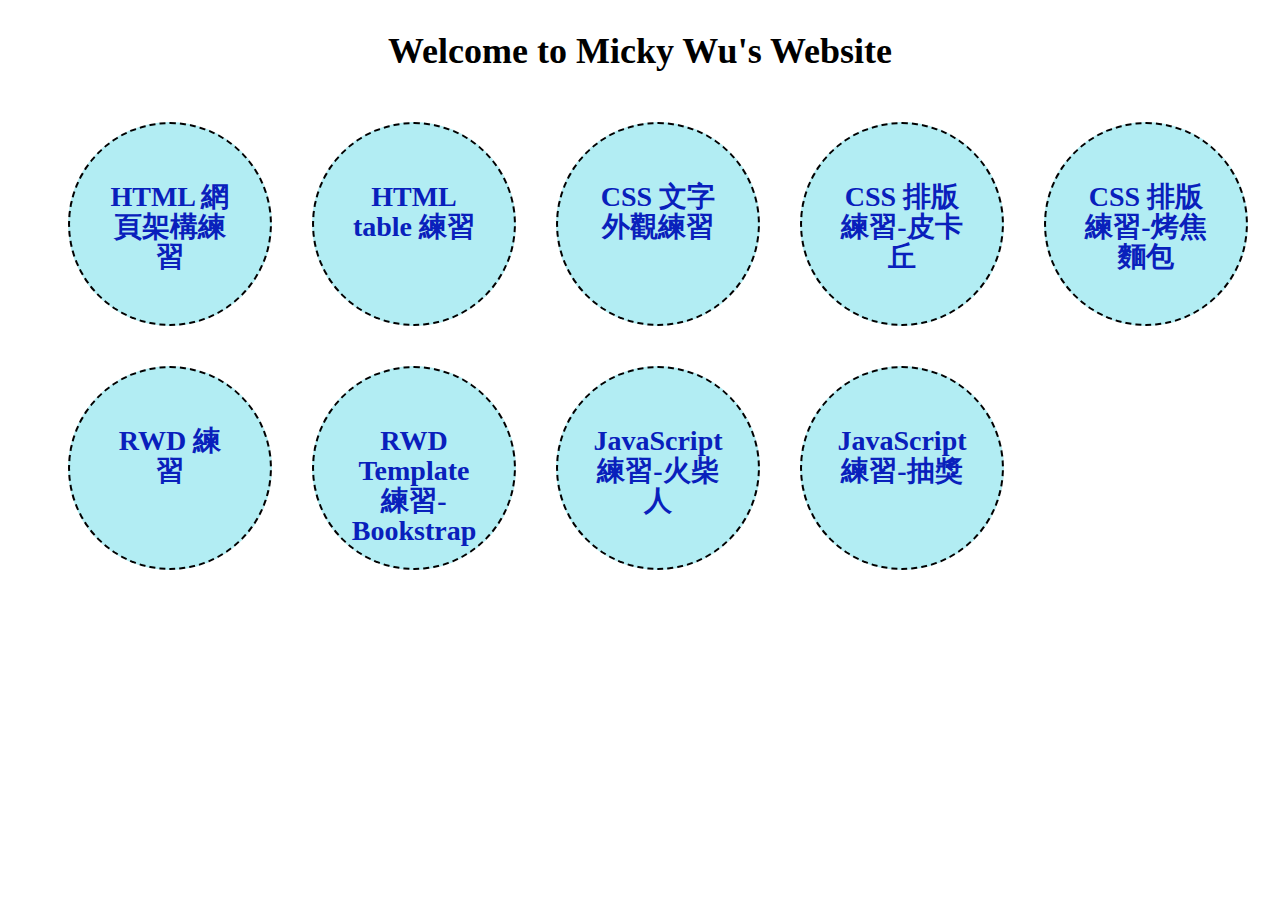
<file: index.html>
<!DOCTYPE html>
<html>

<head>
    <meta charset="utf-8">
    <title>Micky Wu's Website</title>
    <link rel="stylesheet" type="text/css" href="http://yui.yahooapis.com/3.18.1/
build/cssreset/cssreset-min.css">
    <link rel="stylesheet" type="text/css" href="css/index.css">
</head>

<body>
    <h1>Welcome to Micky Wu's Website</h1>
    <ul>
        <p>
            <li><a href="../pages/resume.html"><h2>HTML 網頁架構練習</h2></a>
        </p>
        <p>
            <li><a href="../pages/table.html"><h2>HTML table 練習</h2></a>
        </p>
        <p>
            <li><a href="../pages/reading.html"><h2>CSS 文字外觀練習</h2></a>
        </p>
        <p>
            <li><a href="../pages/pikachu.html"><h2>CSS 排版練習-皮卡丘</h2></a>
        </p>
        <p>
            <li> <a href="../pages/bread.html"><h2>CSS 排版練習-烤焦麵包</h2></a>
        </p>
        <p>
            <li><a href="../pages/rwd.html"><h2>RWD 練習</h2></a>
        </p>
        <p>
            <li><a href="../pages/bookstrap.html"><h2>RWD Template練習-Bookstrap</h2></a>
        </p>
        <p>
            <li><a href="../pages/practicegoodjs.html"><h2>JavaScript練習-火柴人</h2></a>
        </p>
        <p>
            <li><a href="../pages/sale.html"><h2>JavaScript練習-抽獎</h2></a>
        </p>
</body>

</html>
</file>
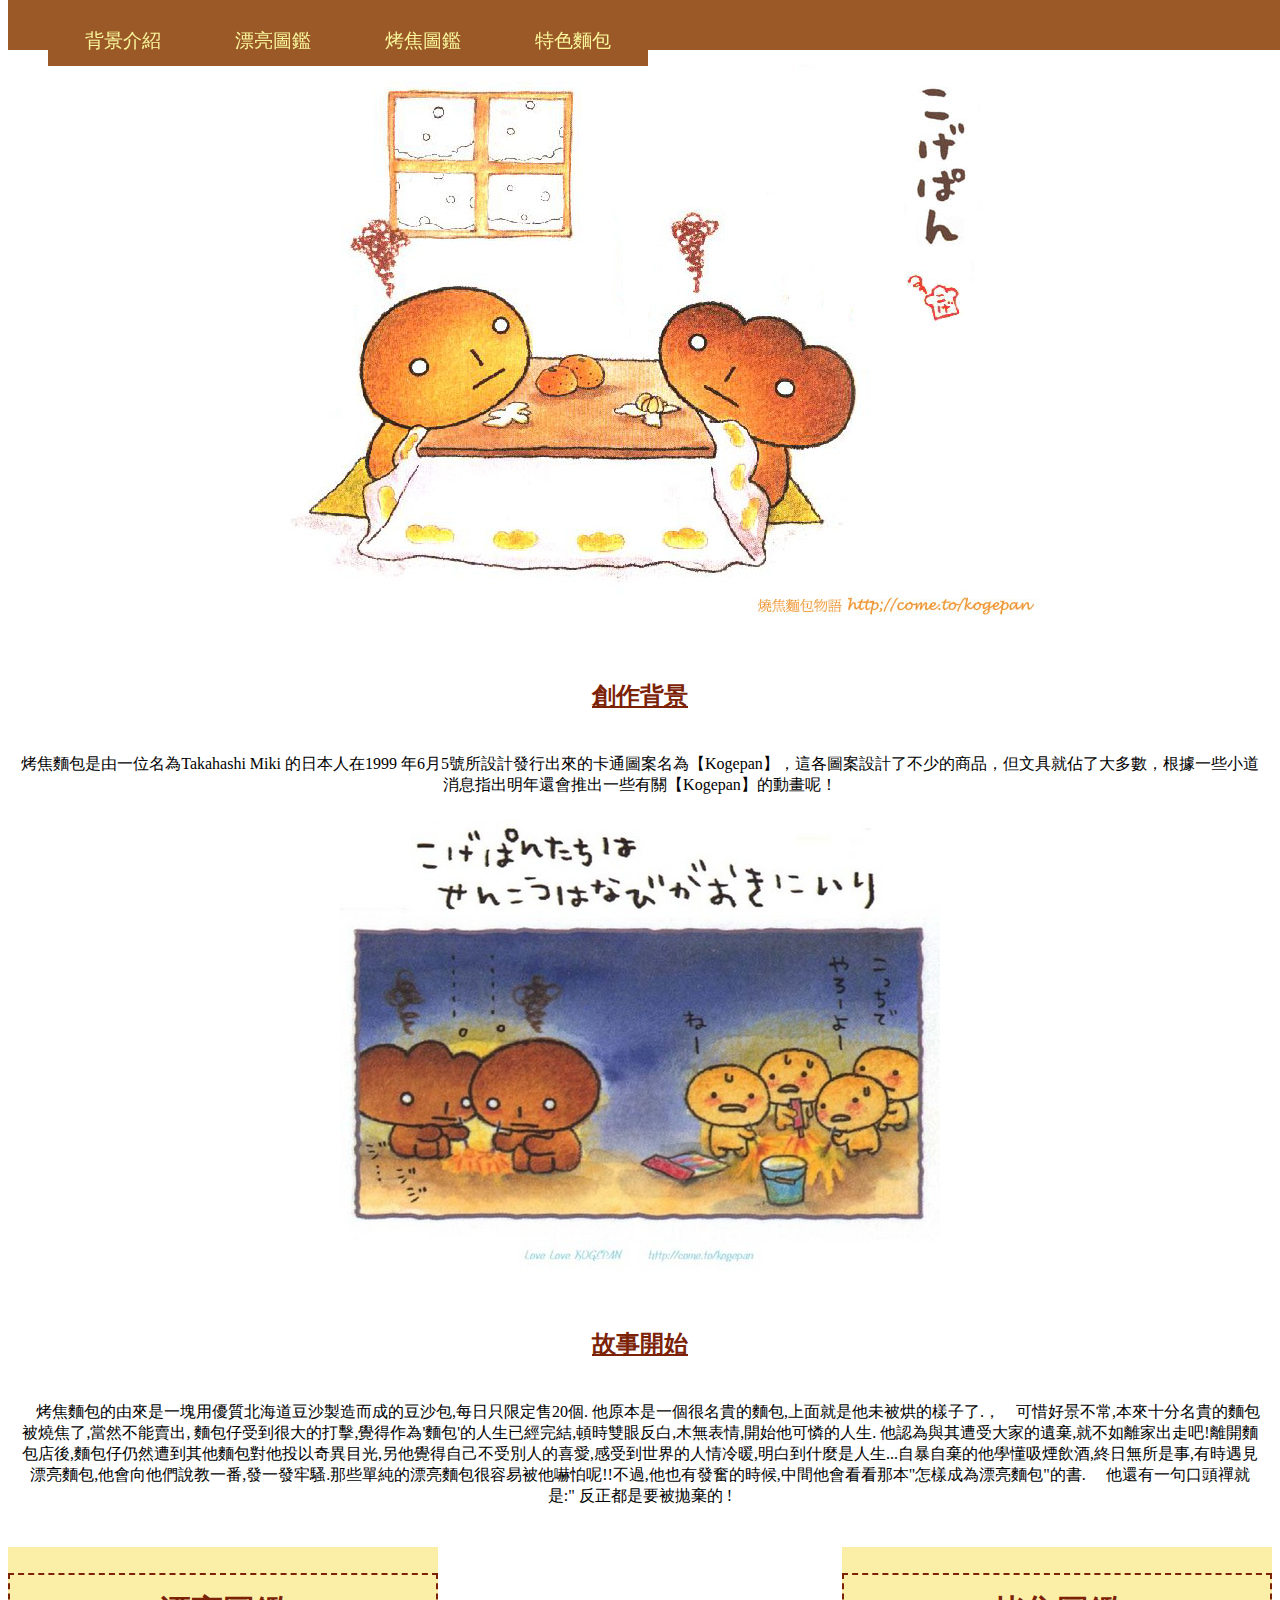
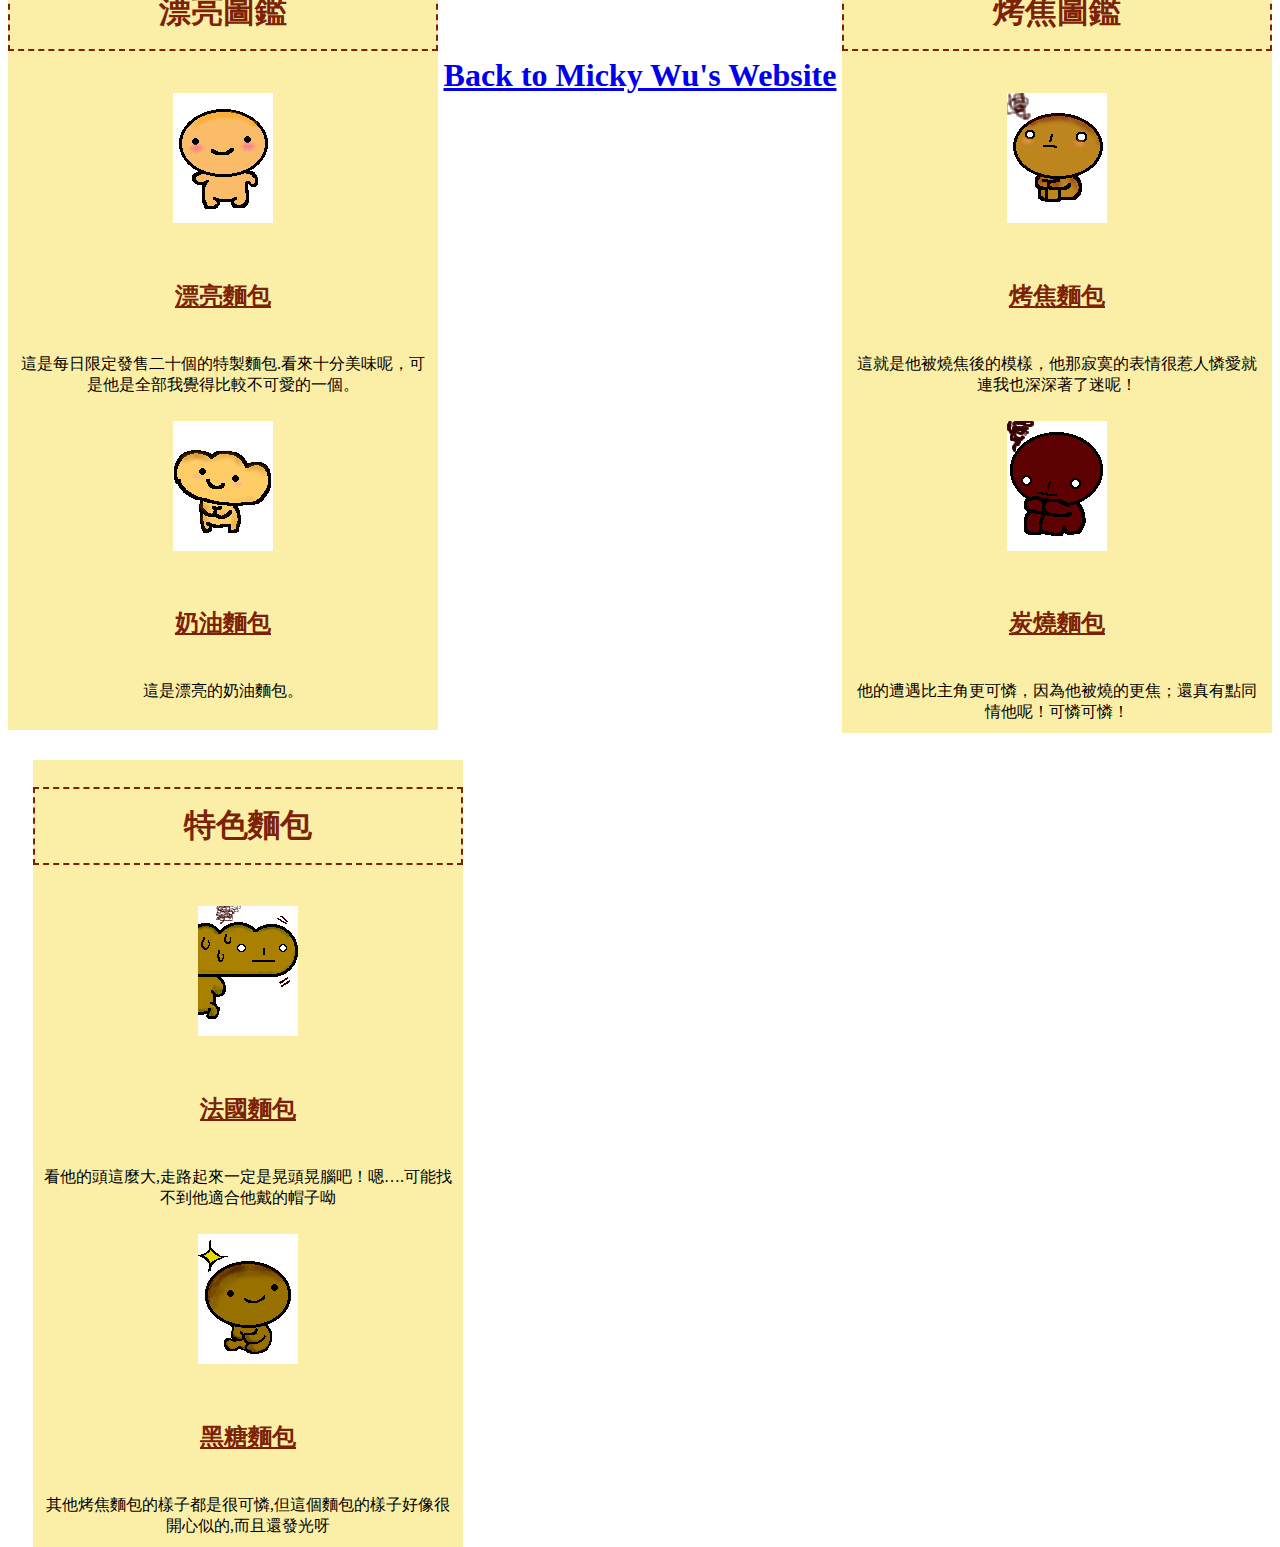
<file: pages/bread.html>
<!DOCTYPE html>
<html lang="en">

<head>
    <meta charset="UTF-8">
    <meta http-equiv="X-UA-Compatible" content="IE=7">
    <meta:renderer></meta:renderer>
    <meta name="viewport" content="width=device-width, user-scalable=no, initial-scale=1.0, maximum-scale=1.0, minimum-scale=1.0">
    <meta:author></meta:author>
    <meta name="keywords" content="Keyword 1,Keyword 2">
    <meta name="description" content="description">
    <link rel="shortcut icon" type="image/x-icon" href="favicon.ico">
    <link rel="apple-touch-icon" href="favicon.png">
    <link rel="stylesheet" type="text/css" href="http://yui.yahooapis.com/3.18.1/
build/cssreset/cssreset-min.css">
    <link rel="stylesheet" type="text/css" href="bread.css">
    <title>BREAD</title>
</head>

<body>
    <section class="list">
        <ul>
            <li><a href="#bk">背景介紹</a>
                <ul>
                    <a href="#bk">
                        <li>創作背景</li>
                    </a>
                    <a href="#story">
                        <li>故事開始</li>
                    </a>
                </ul>
            </li>
            <li><a href="#good">漂亮圖鑑</a>
                <ul>
                    <li><a href="#good">漂亮麵包</a></li>
                    <li><a href="#good">奶油麵包</a></li>
                </ul>
            </li>
            <li><a href="#bad">烤焦圖鑑</a>
                <ul>
                    <li><a href="#bad">烤焦麵包</a></li>
                    <li><a href="#bad">炭燒麵包</a></li>
                </ul>
            </li>
            <li><a href="#feature">特色麵包</a>
                <ul>
                    <li><a href="#feature">法國麵包</a></li>
                    <li><a href="#feature">黑糖麵包</a></li>
                </ul>
            </li>
        </ul>
    </section>
    <div class="devide"></div>
    <article>
        <div id="bk">
            <img src="img/bk.jpg" alt="" id="center">
            <h4>創作背景</h4>
            <p>烤焦麵包是由一位名為Takahashi Miki 的日本人在1999 年6月5號所設計發行出來的卡通圖案名為【Kogepan】，這各圖案設計了不少的商品，但文具就佔了大多數，根據一些小道消息指出明年還會推出一些有關【Kogepan】的動畫呢！</p>
        </div>
        <div id="story">
            <img src="img/set.jpg" alt="" id="center">
            <h4>故事開始</h4>
            <p>　烤焦麵包的由來是一塊用優質北海道豆沙製造而成的豆沙包,每日只限定售20個. 他原本是一個很名貴的麵包,上面就是他未被烘的樣子了.，　可惜好景不常,本來十分名貴的麵包被燒焦了,當然不能賣出, 麵包仔受到很大的打擊,覺得作為'麵包'的人生已經完結,頓時雙眼反白,木無表情,開始他可憐的人生. 他認為與其遭受大家的遺棄,就不如離家出走吧!離開麵包店後,麵包仔仍然遭到其他麵包對他投以奇異目光,另他覺得自己不受別人的喜愛,感受到世界的人情冷暖,明白到什麼是人生...自暴自棄的他學懂吸煙飲酒,終日無所是事,有時遇見漂亮麵包,他會向他們說教一番,發一發牢騷.那些單純的漂亮麵包很容易被他嚇怕呢!!不過,他也有發奮的時候,中間他會看看那本"怎樣成為漂亮麵包"的書. 　他還有一句口頭禪就是:" 反正都是要被拋棄的 ! </p>
        </div>
        <div id="good">
            <h2>漂亮圖鑑</h2>
            <img src="img/beauty.gif" alt="" id="center">
            <h4>漂亮麵包</h4>
            <p>這是每日限定發售二十個的特製麵包.看來十分美味呢，可是他是全部我覺得比較不可愛的一個。
            </p>
            <img src="img/butter.gif" alt="" id="center">
            <h4>奶油麵包</h4>
            <p>這是漂亮的奶油麵包。
                <br>
                <br>
            </p>
        </div>
        <div id="bad">
            <h2>烤焦圖鑑</h2>
            <img src="img/bun.gif" alt="" id="center">
            <h4>烤焦麵包</h4>
            <p>這就是他被燒焦後的模樣，他那寂寞的表情很惹人憐愛就連我也深深著了迷呢！</p>
            <img src="img/tan.gif" alt="" id="center">
            <h4>炭燒麵包</h4>
            <p>他的遭遇比主角更可憐，因為他被燒的更焦；還真有點同情他呢！可憐可憐！
            </p>
        </div>
        <div id="feature">
            <h2>特色麵包</h2>
            <img src="img/french.gif" alt="" id="center">
            <h4>法國麵包</h4>
            <p>看他的頭這麼大,走路起來一定是晃頭晃腦吧！嗯….可能找不到他適合他戴的帽子呦
            </p>
            <img src="img/black.gif" alt="" id="center">
            <h4>黑糖麵包</h4>
            <p>其他烤焦麵包的樣子都是很可憐,但這個麵包的樣子好像很開心似的,而且還發光呀
            </p>
        </div>
    </article>
    <br>
    <br>
    <br>
    <br>
    <br>
    <br>
    <h3><a href="../index.html">Back to Micky Wu's Website</a></h3>
</body>

</html>
</file>
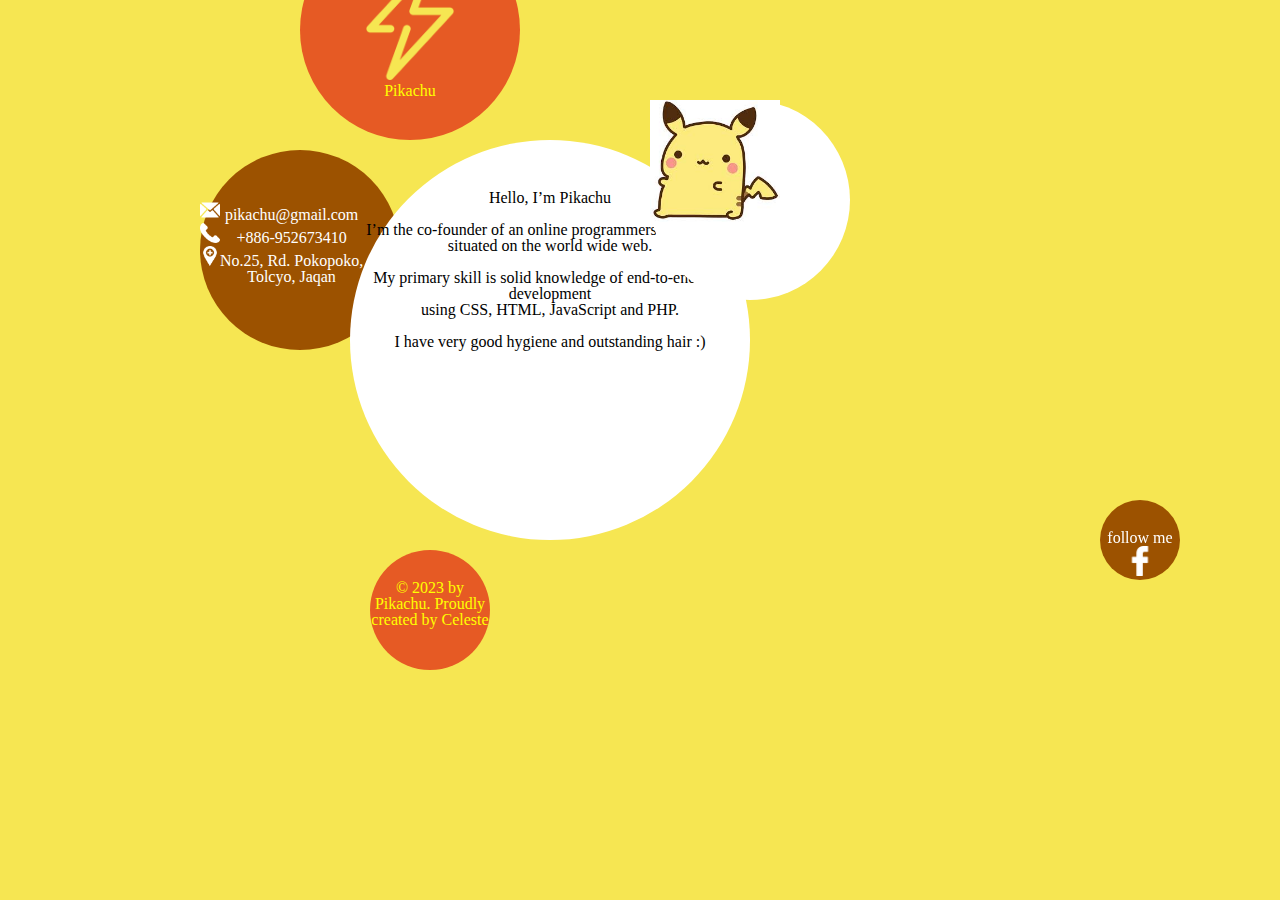
<file: pages/hobbies.html>
<!DOCTYPE html>
<html lang="en">

<head>
    <meta charset="UTF-8">
    <meta http-equiv="X-UA-Compatible" content="IE=7">
    <meta:renderer></meta:renderer>
    <meta name="viewport" content="width=device-width, user-scalable=no, initial-scale=1.0, maximum-scale=1.0, minimum-scale=1.0">
    <meta:author></meta:author>
    <meta name="keywords" content="Keyword 1,Keyword 2">
    <meta name="description" content="description">
    <link rel="shortcut icon" type="image/x-icon" href="favicon.ico">
    <link rel="apple-touch-icon" href="favicon.png">
    <link rel="stylesheet" type="text/css" href="../css/reset.css">
    <title>My hobbies</title>
    <style>
    body {
        background-color: #f6e652;
        position: relative;
        top: 0px;
        left: 0px;
    }
    
    div.circle1 {
        width: 220px;
        height: 180px;
        left: 300px;
        top: -80px;
        background-color: #e65a24;
        position: absolute;
        border-radius: 50%;
        color: yellow;
        padding-top: 40px;
        text-align: center;
        margin: auto;
    }
    
    div .h1 .title{
        text-align: center;
        font: 24px;
    }
    
    div.circle2 {
        top: 150px;
        left: 200px;
        width: 200px;
        height: 150px;
        border-radius: 50%;
        padding-top: 50px;
        color: #fff;
        position: absolute;
        text-align: center;
        background-color: #9c5200;
    }
    
    div.circle3 {
        width: 400px;
        height: 400px;
        top: 140px;
        left: 350px;
        padding-top: 50px;
        box-sizing:border-box;
        position: absolute;
        text-align: center;
        background-color: #fff;
        border-radius: 50%;
    }
    
    div.circle4 {
        width: 200px;
        height: 200px;
        top:100px;
        left:650px;
        background-color: #ffffff;
        border-radius: 50%;
        position: absolute;
        
    }
    
    div.circle5 {
        width: 80px;
        height: 50px;
        top: 500px;
        right: 100px;
        color: #fff;
        background-color: #9c5200;
        border-radius: 50%;
        padding-top: 30px;
        position: fixed;
        text-align: center;
    }
    
    div.circle6 {
        width: 120px;
        height: 90px;
        color: yellow;
        top: 550px;
        left: 370px;
        text-align: center;
        padding-top: 30px;
        background-color: #e65a24;
        border-radius: 50%;
        position: absolute;
    }
    </style>
</head>

<body>
    <div class="wrap">
        <div class="circle1">
            <img src="../images/flash.png" width="120">
            <h1 class="title">
            Pikachu</h1>
        </div>
        <div class="circle2">
            <table>
                <tr>
                    <td><img src="../images/mail.png" width="20"></td>
                    <td>pikachu@gmail.com</td>
                </tr>
                <tr>
                    <td><img src="../images/tele.png" width="20"></td>
                    <td>+886-952673410</td>
                </tr>
                <tr>
                    <td><img src="../images/ad.png" width="20"></td>
                    <td>No.25, Rd. Pokopoko,
                        <br> Tolcyo, Jaqan</td>
                </tr>
            </table>
        </div>
        <div class="circle3">
            <h2>Hello, I’m Pikachu</h2>
            <br> I’m the co-founder of an online programmers community
            <br> situated on the world wide web.
            <br>
            <br> My primary skill is solid knowledge of end-to-end web development
            <br> using CSS, HTML, JavaScript and PHP.
            <br>
            <br> I have very good hygiene and outstanding hair :)
            <br>
            <br> ​ </div>
        <div class="circle4">
            <img src="../images/pika2.jpg" width="130">
        </div>
        <div class="circle5">
            <p>follow me</p>
            <a href="https://www.facebook.com/pages/%E7%9A%AE%E5%8D%A1%E4%B8%98/104031079632855?fref=ts">
                <img src="../images/fb.png" width="30"></a>
        </div>
        <div class="circle6">© 2023 by Pikachu. Proudly created by Celeste</div>
    </div>
</body>

</html>
</file>
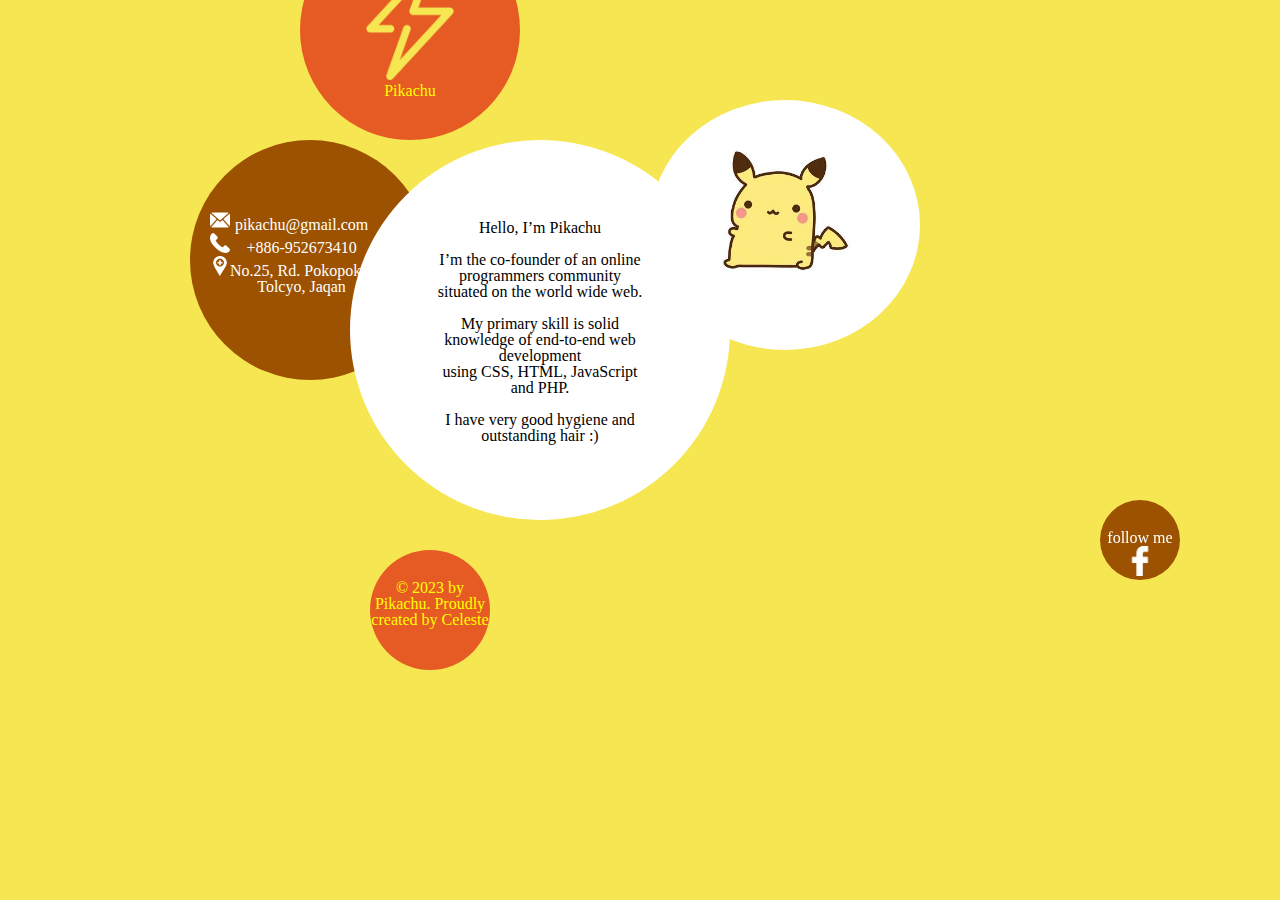
<file: pages/pikachu.html>
<!DOCTYPE html>
<html lang="en">

<head>
    <meta charset="UTF-8">
    <meta http-equiv="X-UA-Compatible" content="IE=7">
    <meta:renderer></meta:renderer>
    <meta name="viewport" content="width=device-width, user-scalable=no, initial-scale=1.0, maximum-scale=1.0, minimum-scale=1.0">
    <meta:author></meta:author>
    <meta name="keywords" content="Keyword 1,Keyword 2">
    <meta name="description" content="description">
    <link rel="shortcut icon" type="image/x-icon" href="favicon.ico">
    <link rel="apple-touch-icon" href="favicon.png">
    <link rel="stylesheet" type="text/css" href="../css/reset.css">
    <title>My hobbies</title>
    <style>
    body {
        background-color: #f6e652;
        position: relative;
        top: 0px;
        left: 0px;
    }
    
    div.circle1 {
        width: 220px;
        height: 180px;
        left: 300px;
        top: -80px;
        background-color: #e65a24;
        position: absolute;
        border-radius: 50%;
        color: yellow;
        padding-top: 40px;
        text-align: center;
        margin: auto;
    }
    
    div .h1 .title{
        text-align: center;
        font: 24px;
    }
    
    div.circle2 {
        top: 140px;
        left: 190px;
        width: 220px;
        height: 170px;
        border-radius: 50%;
        padding-top: 70px;
        padding-left: 20px;
        color: #fff;
        position: absolute;
        text-align: center;
        background-color: #9c5200;
    }
    
    div.circle3 {
        width: 380px;
        height: 380px;
        top: 140px;
        left: 350px;
        padding: 80px;
        box-sizing:border-box;
        position: absolute;
        text-align: center;
        background-color: #fff;
        border-radius: 50%;
    }
    
    div.circle4 {
        width: 200px;
        height: 200px;
        top:100px;
        left:650px;
        background-color: #ffffff;
        border-radius: 50%;
        position: absolute;
        padding-left:70px;
        padding-top: 50px;
        
    }
    
    div.circle5 {
        width: 80px;
        height: 50px;
        top: 500px;
        right: 100px;
        color: #fff;
        background-color: #9c5200;
        border-radius: 50%;
        padding-top: 30px;
        position: fixed;
        text-align: center;
    }
    
    div.circle6 {
        width: 120px;
        height: 90px;
        color: yellow;
        top: 550px;
        left: 370px;
        text-align: center;
        padding-top: 30px;
        background-color: #e65a24;
        border-radius: 50%;
        position: absolute;
    }
    </style>
</head>

<body>
    <div class="wrap">
        <div class="circle1">
            <img src="../images/flash.png" width="120">
            <h1 class="title">
            Pikachu</h1>
        </div>
        <div class="circle2">
            <table>
                <tr>
                    <td><img src="../images/mail.png" width="20"></td>
                    <td>pikachu@gmail.com</td>
                </tr>
                <tr>
                    <td><img src="../images/tele.png" width="20"></td>
                    <td>+886-952673410</td>
                </tr>
                <tr>
                    <td><img src="../images/ad.png" width="20"></td>
                    <td>No.25, Rd. Pokopoko,
                        <br> Tolcyo, Jaqan</td>
                </tr>
            </table>
        </div>
        <div class="circle3">
            <h2>Hello, I’m Pikachu</h2>
            <br> I’m the co-founder of an online programmers community
            <br> situated on the world wide web.
            <br>
            <br> My primary skill is solid knowledge of end-to-end web development
            <br> using CSS, HTML, JavaScript and PHP.
            <br>
            <br> I have very good hygiene and outstanding hair :)
            <br>
            <br> ​ </div>
        <div class="circle4">
            <img src="../images/pika2.jpg" width="130">
        </div>
        <div class="circle5">
            <p>follow me</p>
            <a href="https://www.facebook.com/pages/%E7%9A%AE%E5%8D%A1%E4%B8%98/104031079632855?fref=ts">
                <img src="../images/fb.png" width="30"></a>
        </div>
        <div class="circle6">© 2023 by Pikachu. Proudly created by Celeste</div>
    </div>
</body>

</html>
</file>
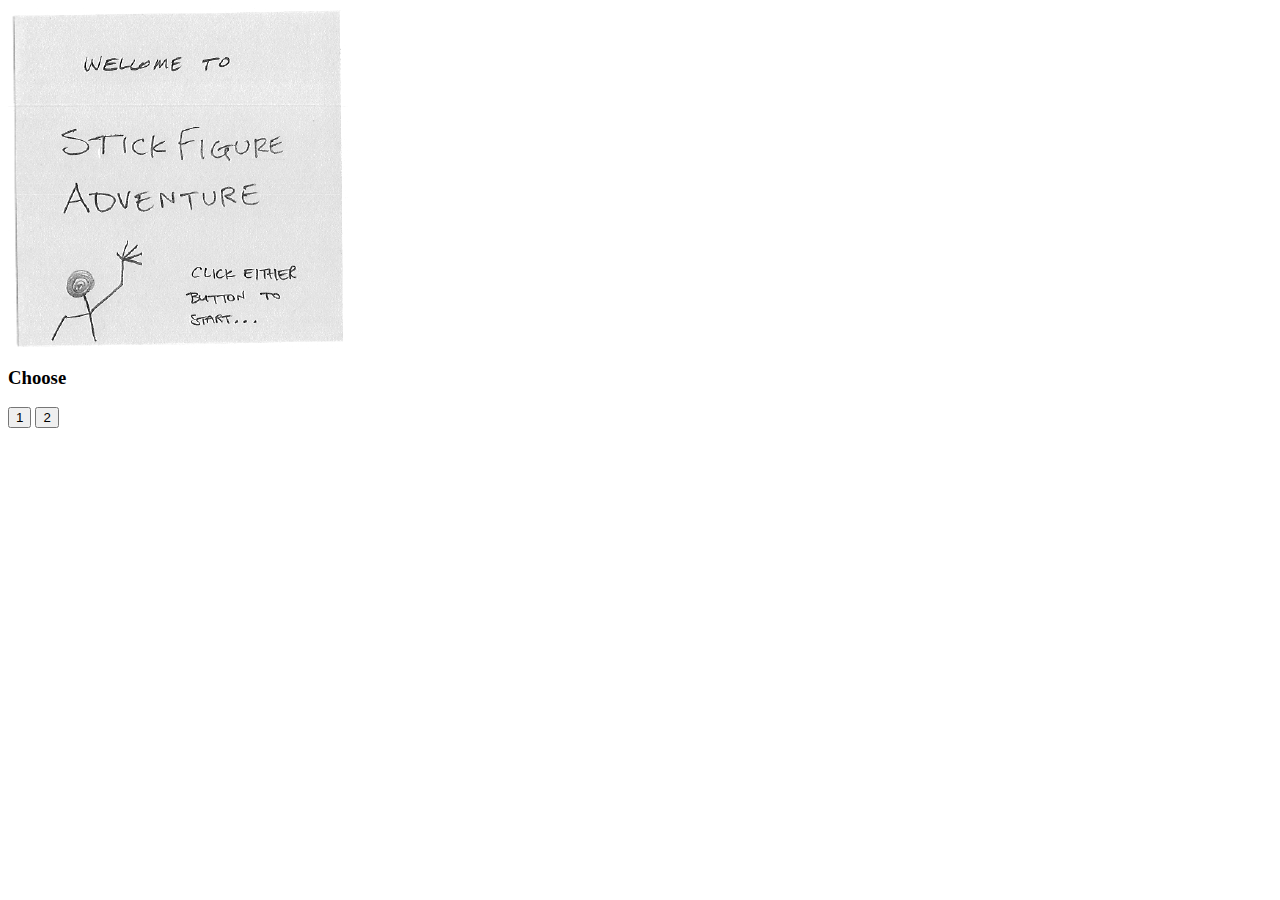
<file: pages/practicegoodjs.html>
<!doctype:html>
<html>

<head>
    <meta charset="utf-8">
    <script type="text/javascript" src="js.js"></script>
    <style type="text/css">
    </style>
    <title>practicejs</title>
</head>

<body>
    <div class="gamescene">
        <img id="sceneimg" src="scene0.png">
        <h3>Choose</h3>
        <button type="button" id="decision1" value="1" onclick="changeScene(1)">1</button>
        <button type="button" ID="decision2" value="2" onclick="changeScene(2)">2</button>
    </div>
</body>

</html>
</file>
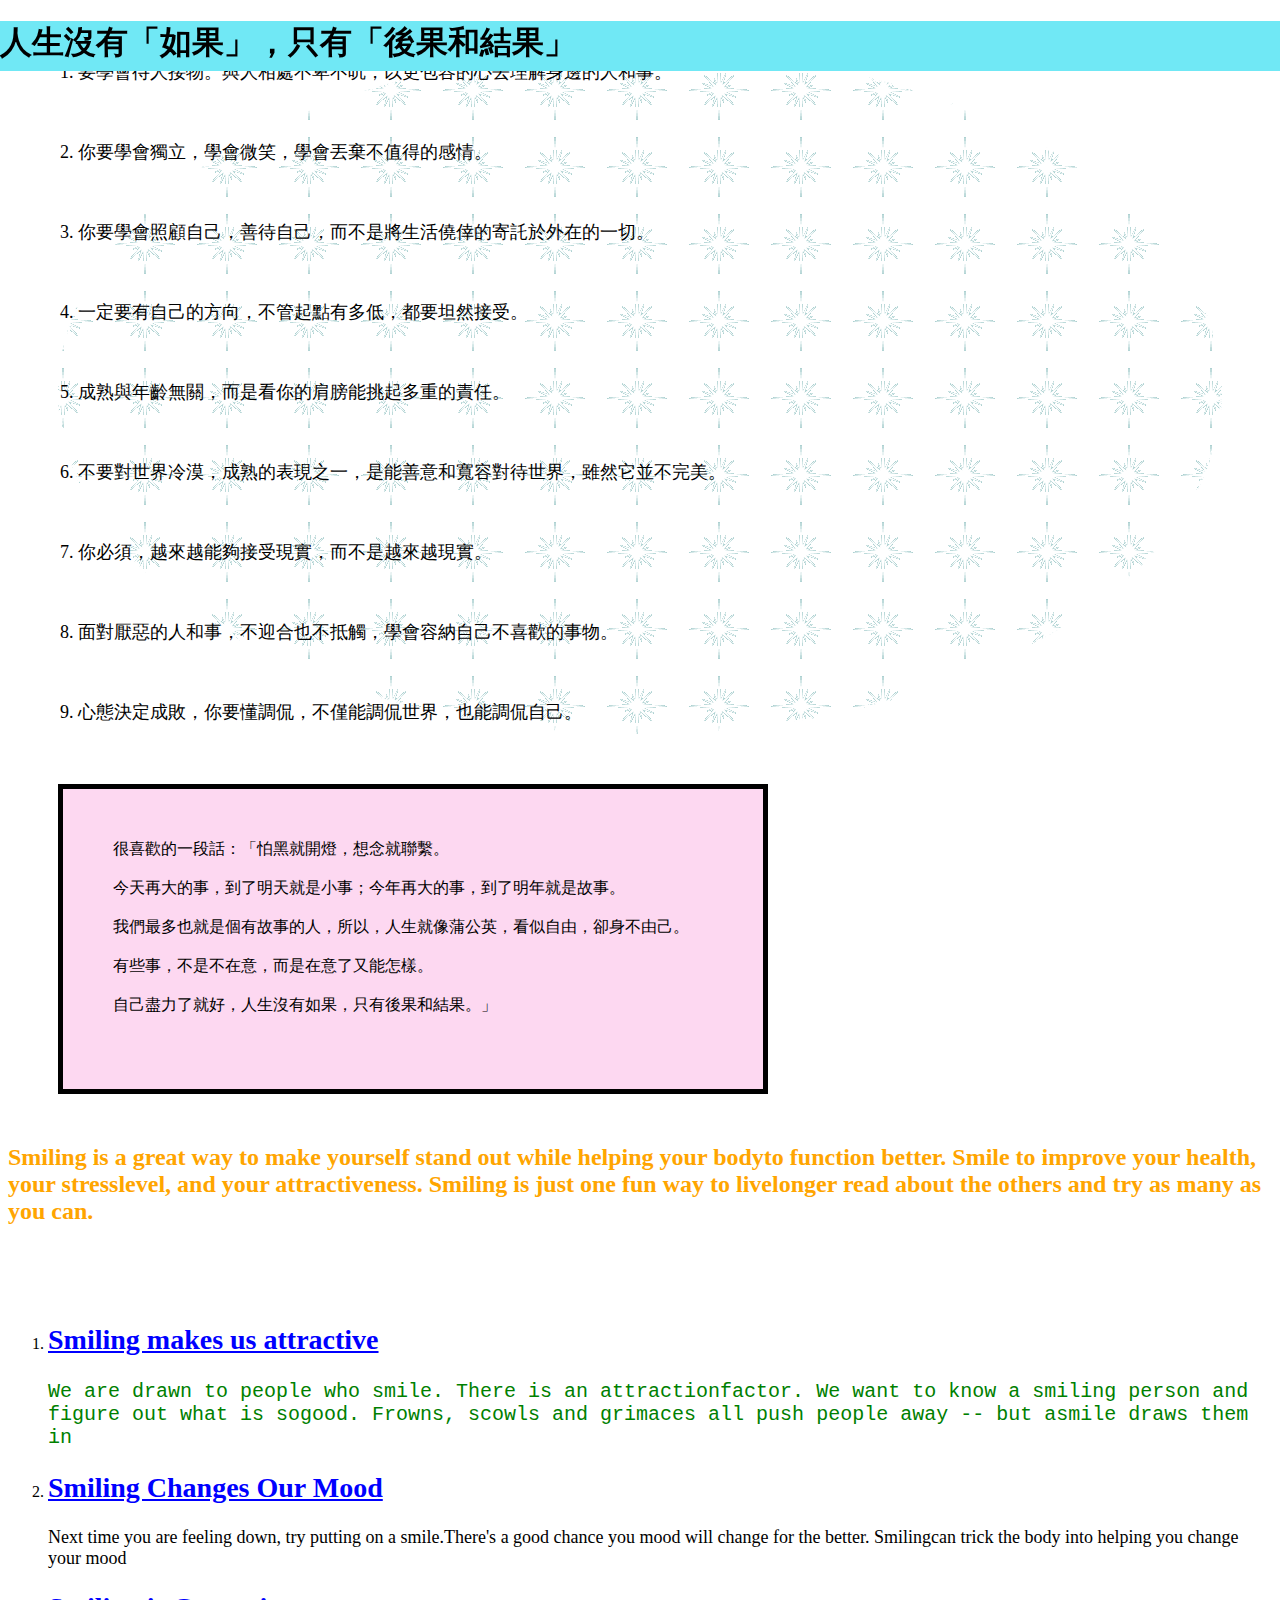
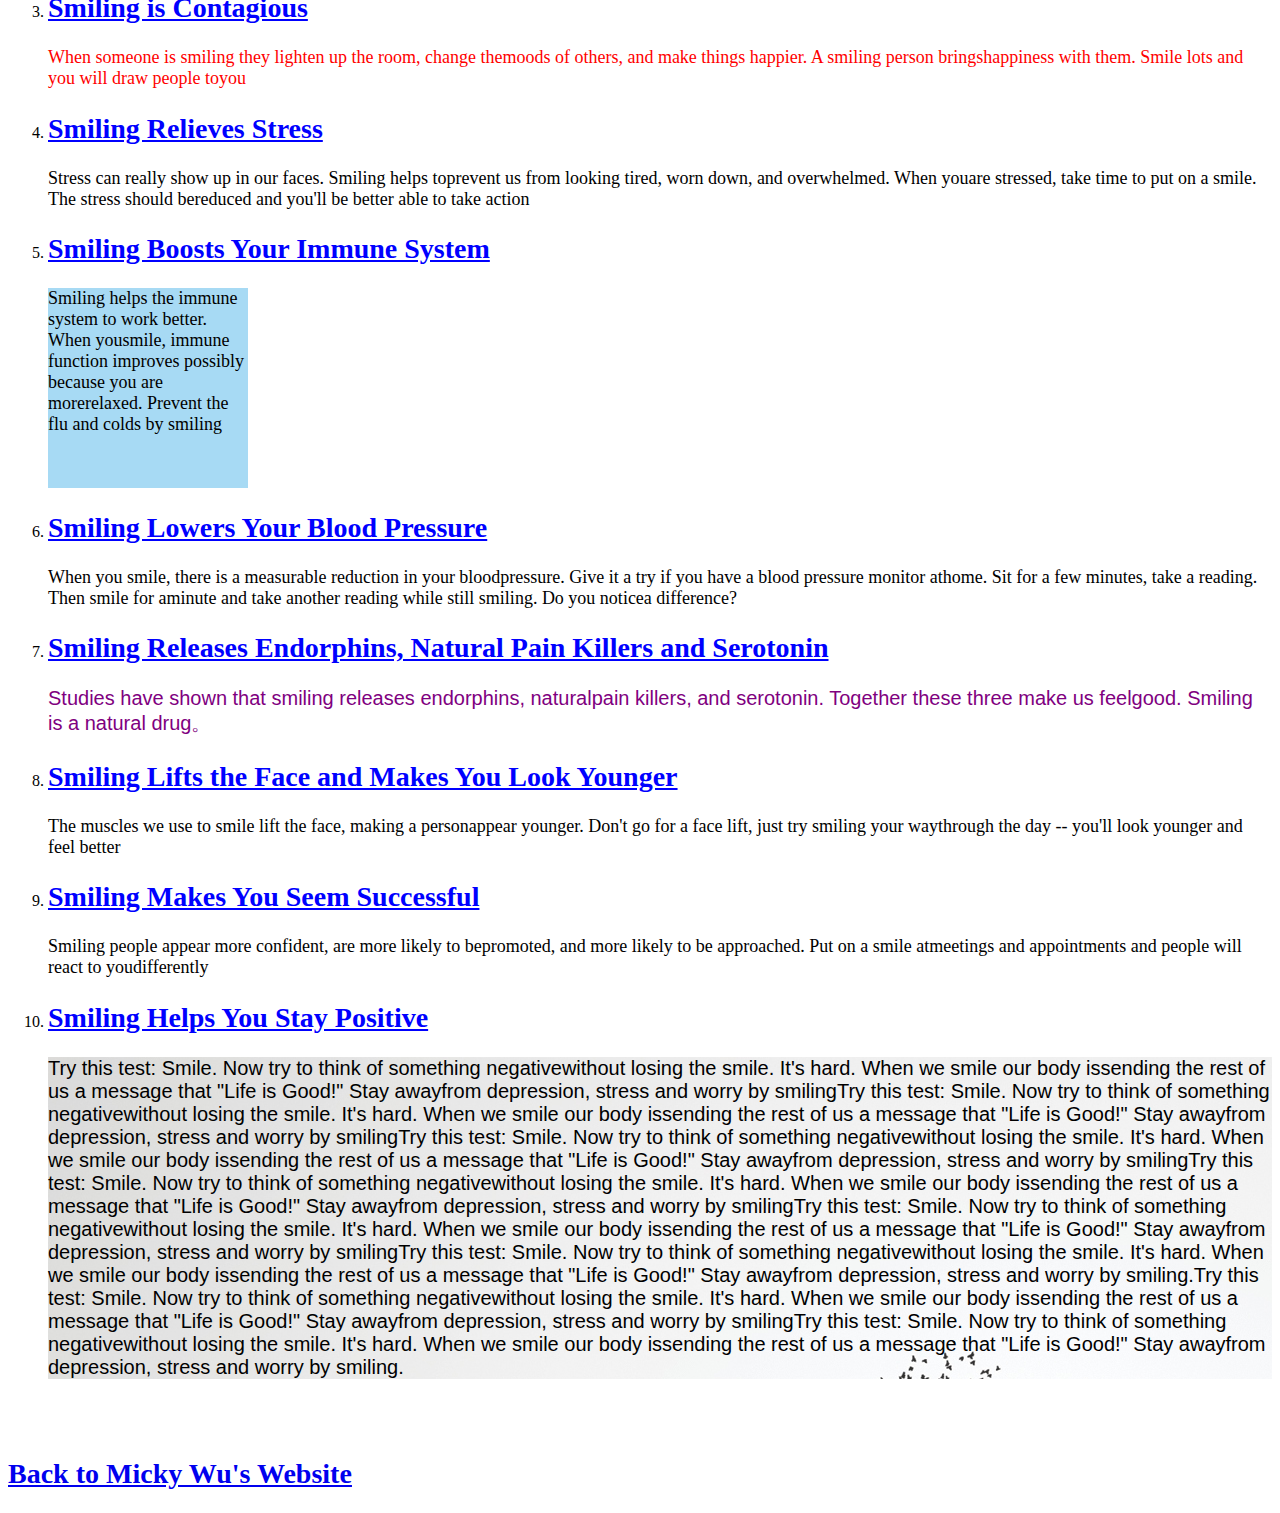
<file: pages/reading.html>
<!DOCTYPE html>
<html>

<head>
    <meta charset="utf-8">
    <title>Reading</title>
    <link rel="stylesheet" type="text/css" href="http://yui.yahooapis.com/3.18.1/
build/cssreset/cssreset-min.cs#17501Es">
    <link rel="stylesheet" type="text/css" href="http://yui.yahooapis.com/3.18.1/
build/cssreset/cssreset-min.css">
    <link href='//fonts.googleapis.com/css?family=Cardo:400italic' rel='stylesheet' type='text/css'>
    <script src="//s3-ap-northeast-1.amazonaws.com/justfont-user-script/jf-39829.js"></script>
    <style type="text/css">
    div h5 {
        color: orange;
        font-family: Times New Roman, Times, Georgia, sans-serif;
        font-size: 24px;
        font-weight: bold;
    }
    
    p {
        font-size: 18px
    }
    
    h2 {
        color: blue;
        text-decoration: underline;
        font-size: 28px;
        font-weight: bolder;
    }
    
    p.p1 {
        color: green;
        font-size: 20px;
        font-family: Courier, sans-serif;
    }
    
    p.pink {
        background color: yellow;
        font-size: 20px;
        font-family: Arial, sans-serif;
        background-image: url(../images/life.jpg);
    }
    
    p.purple {
        color: purple;
        font-size: 20px;
        font-family: Arial, sans-serif;
    }
    
    p#lightblue {
        color: red
    }
    
    blockquote {
        box-sizing: content-box;
        height: 200px;
        width: 600px;
        background-color: #FDD8F1;
        padding: 50px;
        border: solid 5px;
        margin: 50px;
    }
    
    p.pp {
        background-image: url(../images/background.gif);
        margin: 50px;
        border-radius: 80%;
        border: dotted 2px #ffffff;
        line-height: 40px;
        background-position: top;
        background-repeat: repeat;
    }
    
    p.p5 {
        height: 200px;
        width: 200px;
        background-color: #A7DAF4;
        top: 100px;
        left: 100px;
    }
    
    h1 {
        height: 50px;
        width: 100%;
        background-color: #70E8F5;
        position: fixed;
        top: 0px;
        left: 0px;
    }
    </style>
</head>

<body>
    <div>
        <p>
            <h1>人生沒有「如果」，只有「後果和結果」</h1></p>
        <p class="pp">
            1. 要學會待人接物。與人相處不卑不吭，以更包容的心去理解身邊的人和事。
            <br>
            <br> 2. 你要學會獨立，學會微笑，學會丟棄不值得的感情。
            <br>
            <br> 3. 你要學會照顧自己，善待自己，而不是將生活僥倖的寄託於外在的一切。
            <br>
            <br> 4. 一定要有自己的方向，不管起點有多低，都要坦然接受。
            <br>
            <br> 5. 成熟與年齡無關，而是看你的肩膀能挑起多重的責任。
            <br>
            <br> 6. 不要對世界冷漠，成熟的表現之一，是能善意和寬容對待世界，雖然它並不完美。
            <br>
            <br> 7. 你必須，越來越能夠接受現實，而不是越來越現實。
            <br>
            <br> 8. 面對厭惡的人和事，不迎合也不抵觸，學會容納自己不喜歡的事物。
            <br>
            <br> 9. 心態決定成敗，你要懂調侃，不僅能調侃世界，也能調侃自己。</p>
    </div>
    <blockquote>很喜歡的一段話：「怕黑就開燈，想念就聯繫。
        <br>
        <br>今天再大的事，到了明天就是小事；今年再大的事，到了明年就是故事。
        <br>
        <br>我們最多也就是個有故事的人，所以，人生就像蒲公英，看似自由，卻身不由己。
        <br>
        <br>有些事，不是不在意，而是在意了又能怎樣。
        <br>
        <br>自己盡力了就好，人生沒有如果，只有後果和結果。」</blockquote>
    <div>
        <h5>Smiling is a great way to make yourself stand out while helping your bodyto function better. Smile to improve your health, your stresslevel, and your attractiveness. Smiling is just one fun way to livelonger read about the others and try as many as you can.</h5></div>
    <br>
    <br>
    <ol>
        <li>
            <h2>Smiling makes us attractive</h2></li>
        <p class="p1">We are drawn to people who smile. There is an attractionfactor. We want to know a smiling person and figure out what is sogood. Frowns, scowls and grimaces all push people away -- but asmile draws them in</p>
        <li>
            <h2>Smiling Changes Our Mood</h2></li>
        <p>Next time you are feeling down, try putting on a smile.There's a good chance you mood will change for the better. Smilingcan trick the body into helping you change your mood</p>
        <li>
            <h2>Smiling is Contagious</h2></li>
        <p id="lightblue">When someone is smiling they lighten up the room, change themoods of others, and make things happier. A smiling person bringshappiness with them. Smile lots and you will draw people toyou</p>
        <li>
            <h2>Smiling Relieves Stress</h2></li>
        <p>Stress can really show up in our faces. Smiling helps toprevent us from looking tired, worn down, and overwhelmed. When youare stressed, take time to put on a smile. The stress should bereduced and you'll be better able to take action</p>
        <li>
            <h2>Smiling Boosts Your Immune System</h2></li>
        <p class="p5">Smiling helps the immune system to work better. When yousmile, immune function improves possibly because you are morerelaxed. Prevent the flu and colds by smiling</p>
        <li>
            <h2>Smiling Lowers Your Blood Pressure</h2></li>
        <p>When you smile, there is a measurable reduction in your bloodpressure. Give it a try if you have a blood pressure monitor athome. Sit for a few minutes, take a rea​​ding. Then smile for aminute and take another reading while still smiling. Do you noticea difference?</p>
        <li>
            <h2>Smiling Releases Endorphins, Natural Pain Killers and Serotonin</h2></li>
        <p class="purple">Studies have shown that smiling releases endorphins, naturalpain killers, and serotonin. Together these three make us feelgood. Smiling is a natural drug。
        </p>
        <li>
            <h2>Smiling Lifts the Face and Makes You Look Younger</h2></li>
        <p>The muscles we use to smile lift the face, making a personappear younger. Don't go for a face lift, just try smiling your waythrough the day -- you'll look younger and feel better</p>
        <li>
            <h2>Smiling Makes You Seem Successful</h2></li>
        <p>Smiling people appear more confident, are more likely to bepromoted, and more likely to be approached. Put on a smile atmeetings and appointments and people will react to youdifferently</p>
        <li>
            <h2>Smiling Helps You Stay Positive</h2></li>
        <p class="pink">Try this test: Smile. Now try to think of something negativewithout losing the smile. It's hard. When we smile our body issending the rest of us a message that "Life is Good!" Stay awayfrom depression, stress and worry by smilingTry this test: Smile. Now try to think of something negativewithout losing the smile. It's hard. When we smile our body issending the rest of us a message that "Life is Good!" Stay awayfrom depression, stress and worry by smilingTry this test: Smile. Now try to think of something negativewithout losing the smile. It's hard. When we smile our body issending the rest of us a message that "Life is Good!" Stay awayfrom depression, stress and worry by smilingTry this test: Smile. Now try to think of something negativewithout losing the smile. It's hard. When we smile our body issending the rest of us a message that "Life is Good!" Stay awayfrom depression, stress and worry by smilingTry this test: Smile. Now try to think of something negativewithout losing the smile. It's hard. When we smile our body issending the rest of us a message that "Life is Good!" Stay awayfrom depression, stress and worry by smilingTry this test: Smile. Now try to think of something negativewithout losing the smile. It's hard. When we smile our body issending the rest of us a message that "Life is Good!" Stay awayfrom depression, stress and worry by smiling.Try this test: Smile. Now try to think of something negativewithout losing the smile. It's hard. When we smile our body issending the rest of us a message that "Life is Good!" Stay awayfrom depression, stress and worry by smilingTry this test: Smile. Now try to think of something negativewithout losing the smile. It's hard. When we smile our body issending the rest of us a message that "Life is Good!" Stay awayfrom depression, stress and worry by smiling.
        </p>
    </ol>
    <br>
    <br>
    <h2><a href="../index.html">Back to Micky Wu's Website</a></h2>
</body>

</html>
</file>
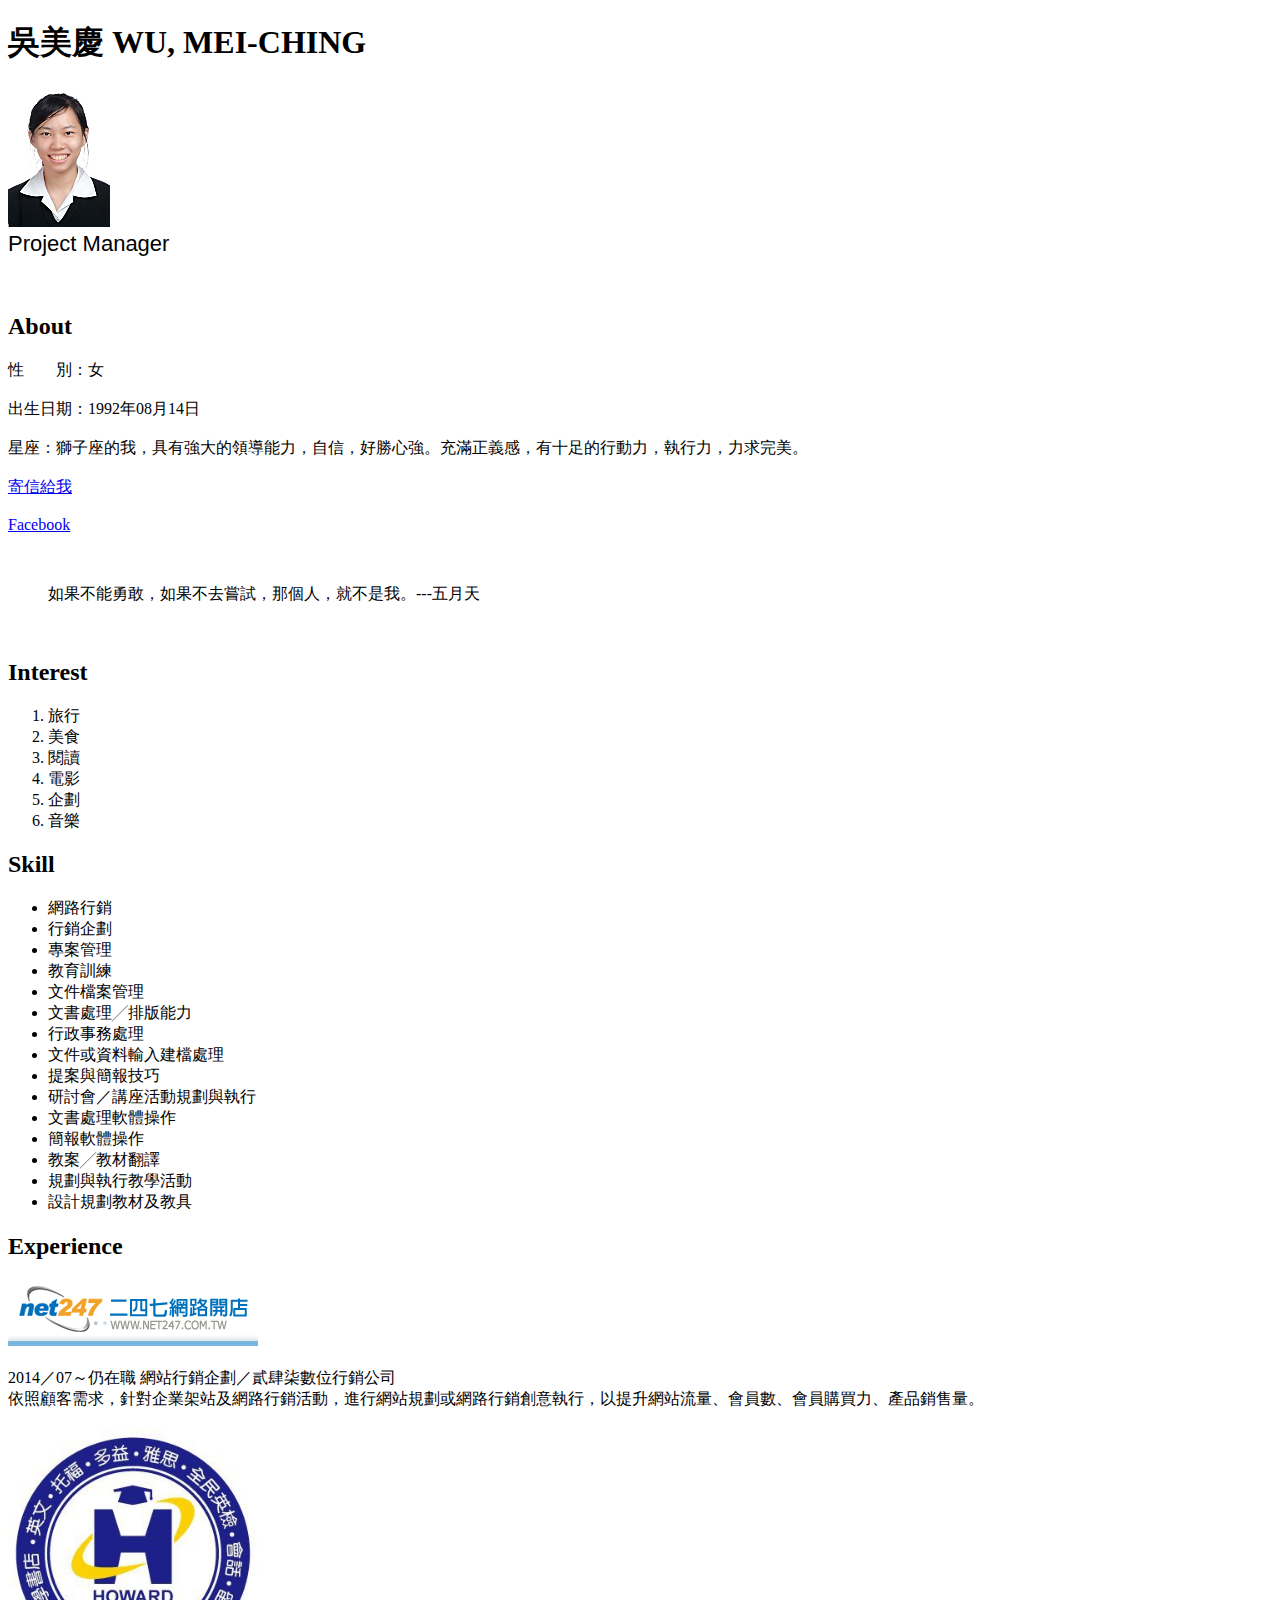
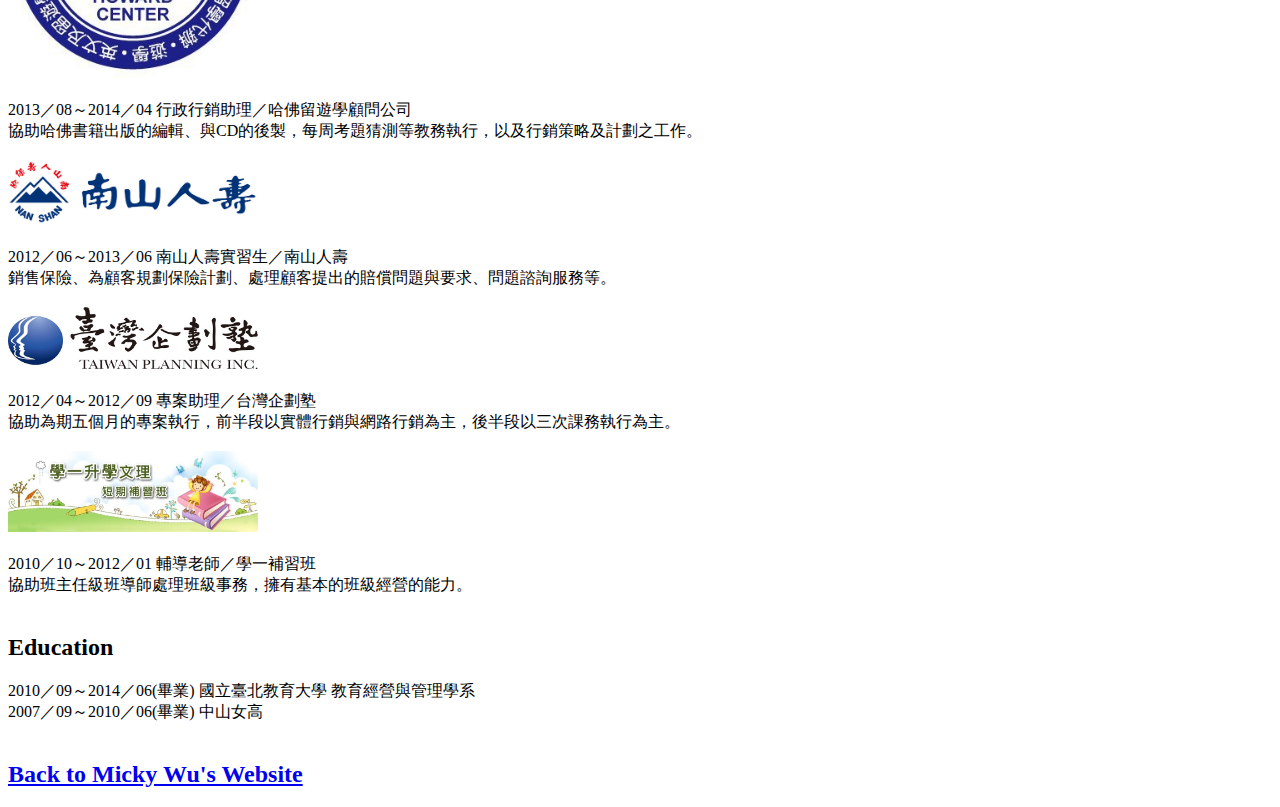
<file: pages/resume.html>
<!DOCTYPE html>
<html>

<head>
    <meta charset="utf-8">
    <title>My Story</title>
    <style>
    div{
    	font-size:22px;
    	font-family:Arial, sans-serif;
    }
    </style>
</head>

<body>
    <h1>吳美慶 WU, MEI-CHING</h1>
    <img src="../images/picture.jpg" alt "圖片沒出現">&nbsp&nbsp&nbsp&nbsp&nbsp&nbsp<div>
    Project Manager</div>
    <br>
    <br>
    <p>
        <h2>About</h2> 性　　別：女
        <br>
        <br> 出生日期：1992年08月14日
        <br>
        <br> 星座：獅子座的我，具有強大的領導能力，自信，好勝心強。充滿正義感，有十足的行動力，執行力，力求完美。
        <br>
        <br>
        <a href="mailto:jean08141992@yahoo.com.tw">寄信給我</a>
        <br>
        <br>
        <a href="https://www.facebook.com/micky.wu.7">Facebook</a>
    </p>
    <br>
    <blockquote>如果不能勇敢，如果不去嘗試，那個人，就不是我。---五月天</blockquote>
    <br>
    <p>
        <h2>Interest</h2>
        <ol>
            <li>旅行</li>
            <li>美食</li>
            <li>閱讀</li>
            <li>電影</li>
            <li>企劃</li>
            <li>音樂</li>
        </ol>
    </p>
    <p>
        <h2>Skill</h2>
        <ul>
            <li>網路行銷</li>
            <li>行銷企劃</li>
            <li>專案管理</li>
            <li>教育訓練</li>
            <li>文件檔案管理</li>
            <li>文書處理╱排版能力</li>
            <li>行政事務處理</li>
            <li>文件或資料輸入建檔處理</li>
            <li>提案與簡報技巧</li>
            <li>研討會／講座活動規劃與執行</li>
            <li>文書處理軟體操作</li>
            <li>簡報軟體操作</li>
            <li>教案╱教材翻譯</li>
            <li>規劃與執行教學活動</li>
            <li>設計規劃教材及教具</li>
        </ul>
    </p>
    <p>
        <h2>Experience</h2>
        <img src="../images/247.gif" alt "圖片沒出現" width="250px">
        <br>
        <br> 2014／07～仍在職 網站行銷企劃／貳肆柒數位行銷公司
        <br> 依照顧客需求，針對企業架站及網路行銷活動，進行網站規劃或網路行銷創意執行，以提升網站流量、會員數、會員購買力、產品銷售量。
        <br>
        <br>
        <img src="../images/howard1.jpg" alt "圖片沒出現" width="250px">
        <br>
        <br> 2013／08～2014／04 行政行銷助理／哈佛留遊學顧問公司
        <br> 協助哈佛書籍出版的編輯、與CD的後製，每周考題猜測等教務執行，以及行銷策略及計劃之工作。
        <br>
        <br>
        <img src="../images/nanshan.jpeg" alt "圖片沒出現" width="250px">
        <br>
        <br> 2012／06～2013／06 南山人壽實習生／南山人壽
        <br> 銷售保險、為顧客規劃保險計劃、處理顧客提出的賠償問題與要求、問題諮詢服務等。
        <br>
        <br>
        <img src="../images/twz_logo.jpg" alt "圖片沒出現" width="250px">
        <br>
        <br> 2012／04～2012／09 專案助理／台灣企劃塾
        <br> 協助為期五個月的專案執行，前半段以實體行銷與網路行銷為主，後半段以三次課務執行為主。
        <br>
        <br>
        <img src="../images/cram.jpg" alt "圖片沒出現" width="250px">
        <br>
        <br> 2010／10～2012／01 輔導老師／學一補習班
        <br> 協助班主任級班導師處理班級事務，擁有基本的班級經營的能力。
        <br>
        <br>
    </p>
    <p>
        <h2>Education</h2> 2010／09～2014／06(畢業) 國立臺北教育大學 教育經營與管理學系
        <br> 2007／09～2010／06(畢業) 中山女高
        <br>
        <br>
    </p>
    <h2><a href="../index.html">Back to Micky Wu's Website</a></h2>
</body>

</html>
</file>
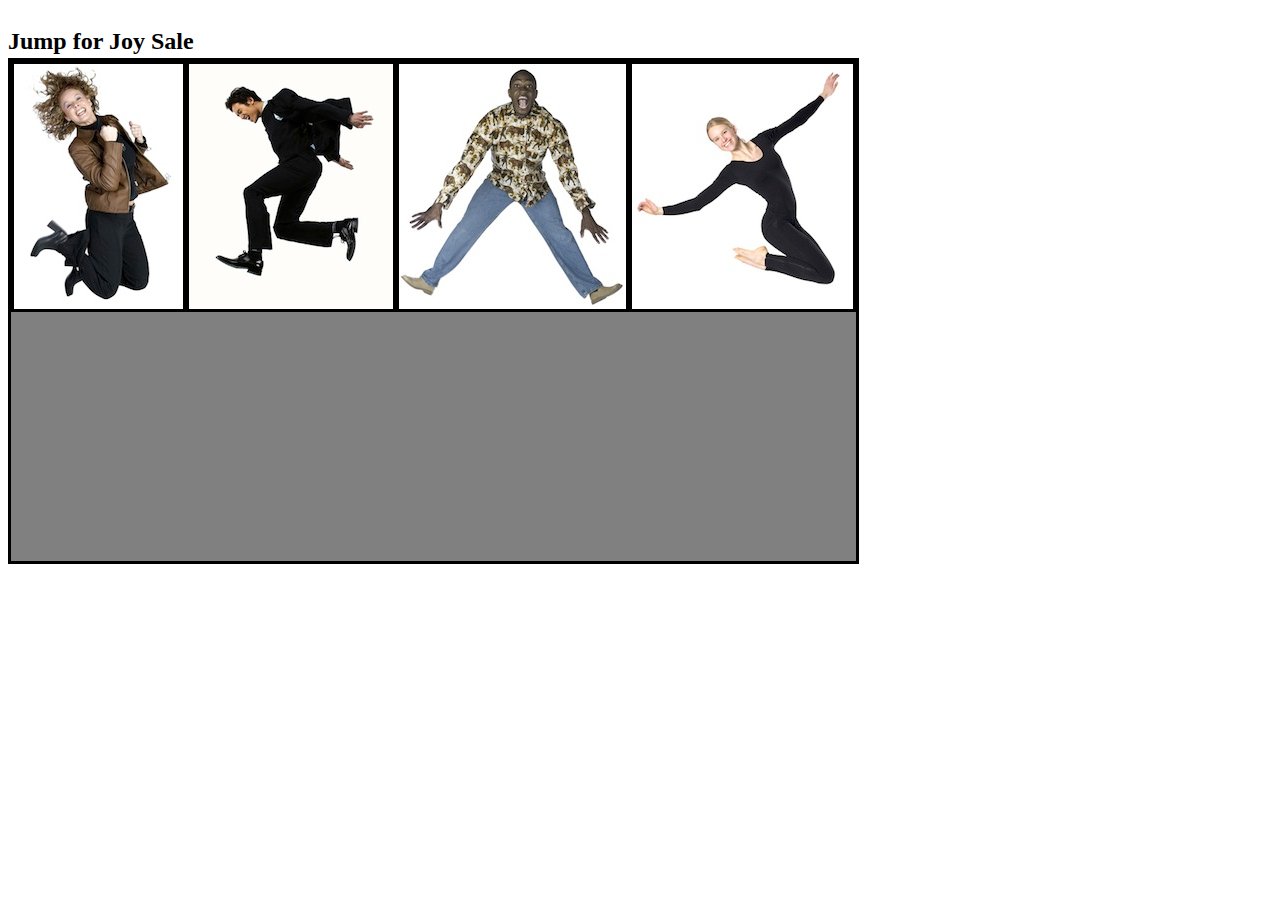
<file: pages/sale.html>
<!DOCTYPE html>
<html>
	<head>
		<title>Jump for Joy</title>
		<link href="sale.css" rel="stylesheet">
	</head>
	<body>
		<div id="header">
			<h2>Jump for Joy Sale</h2>
		</div>
		<div id="main">
			<div class="guess_box"><img src="jump1.jpg"/></div>
			<div class="guess_box"><img src="jump2.jpg"/></div>
			<div class="guess_box"><img src="jump3.jpg"/></div>
			<div class="guess_box"><img src="jump4.jpg"/></div>
		</div>

		<script src="jquery-1.6.2.min.js"></script>
		<script>
			$(document).ready(function(){
				$(".guess_box").click(function(){
					/*$(".guess_box p").remove();*/
					var discount = Math.floor(Math.random()*5+5);
					var discount_msg="<p>Your Discount is " + discount +" %</p>";
					/*alert(discount_msg);*/
					$(this).append(discount_msg);
					$(".guess_box").each(function(){
						$(this).unbind("click");
					});
					
				});

			});

		</script>
	</body>
</html>
</file>
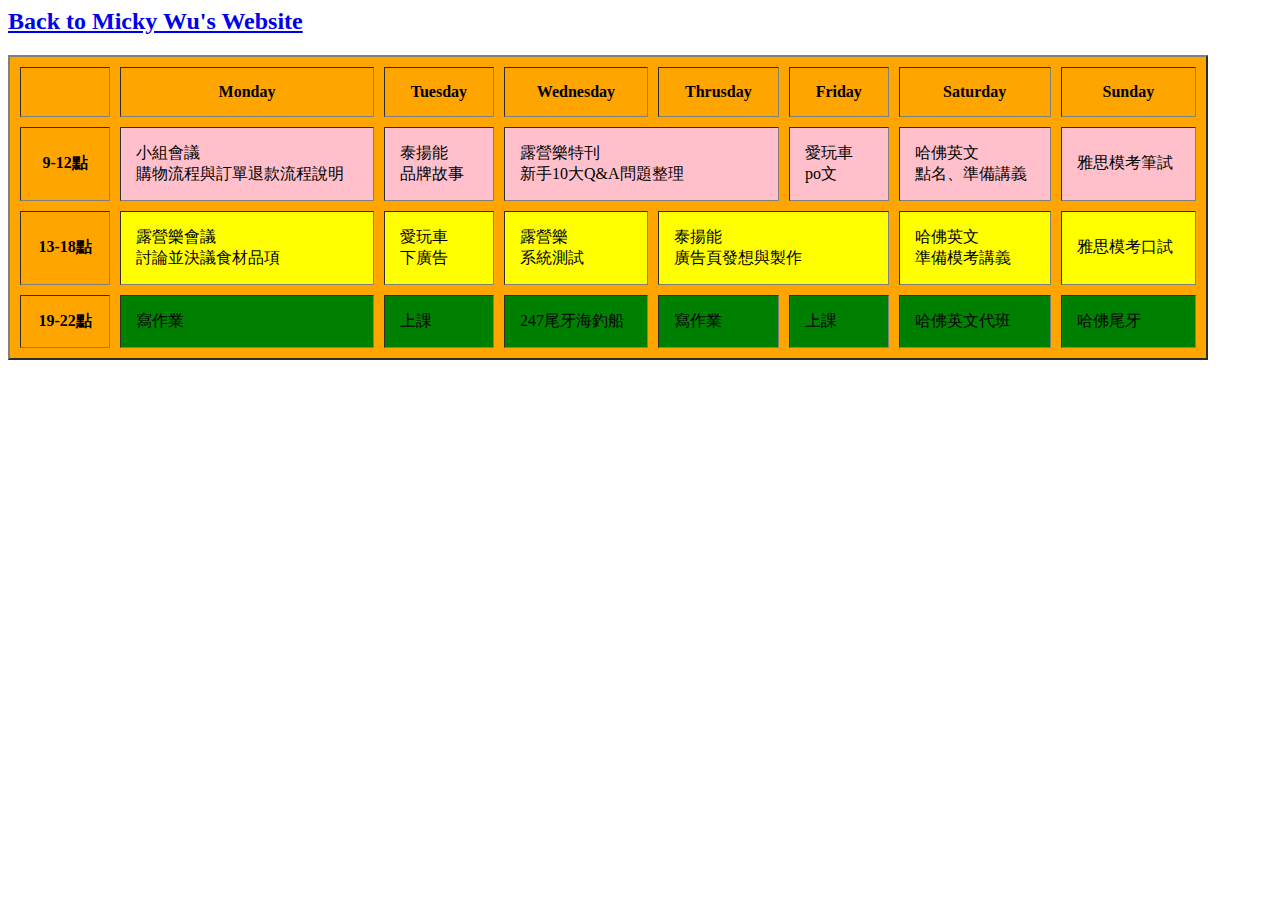
<file: pages/table.html>
<html>
<head>
<meta charset="utf-8">
<title>My schedule
</title>
</head>
<body>
<table width="1200"1200px
cellpadding="15"15px
cellspacing="10"10px
border="2"


<tr bgcolor="orange">
    <th>&nbsp&nbsp&nbsp&nbsp&nbsp&nbsp&nbsp&nbsp&nbsp&nbsp&nbsp</th>
    <th scope="col">&nbspMonday&nbsp</th>
    <th scope="col">&nbsp&nbspTuesday&nbsp&nbsp</th>
    <th scope="col">Wednesday</th>
    <th scope="col">&nbsp&nbspThrusday&nbsp&nbsp</th>
    <th scope="col">&nbsp&nbspFriday&nbsp&nbsp</th>
    <th scope="col">&nbsp&nbspSaturday&nbsp&nbsp</th>
    <th scope="col">&nbsp&nbspSunday&nbsp&nbsp</th>
    </tr>
    <tr >
    <th scope="row";bgcolor="blue";color="white">9-12點</th>
    <td bgcolor="pink">小組會議<br>購物流程與訂單退款流程說明</td>
    <td bgcolor="pink">泰揚能<br>品牌故事</td>
    <td bgcolor="pink"colspan="2">露營樂特刊<br>新手10大Q&A問題整理</td>
    <td bgcolor="pink">愛玩車<br>po文</td>
    <td bgcolor="pink">哈佛英文<br>點名、準備講義</td>
    <td bgcolor="pink">雅思模考筆試</td>
    </tr>
    <tr>
    <th scope="row";bgcolor="blue";color="white">13-18點</th>
    <td bgcolor="yellow">露營樂會議<br>討論並決議食材品項</td>
    <td bgcolor="yellow">愛玩車<br>下廣告</td>
    <td bgcolor="yellow">露營樂<br>系統測試</td>
    <td bgcolor="yellow"colspan="2">泰揚能<br>廣告頁發想與製作</td>
    <td bgcolor="yellow">哈佛英文<br>準備模考講義</td>
    <td bgcolor="yellow">雅思模考口試</td>
</tr>
<tr >
    <th scope="row";bgcolor="blue";color="white">19-22點</th>
    <td bgcolor="green">寫作業</td>
    <td bgcolor="green">上課</td>
    <td bgcolor="green">247尾牙海釣船</td>
    <td bgcolor="green">寫作業</td>
    <td bgcolor="green">上課</td>
    <td bgcolor="green">哈佛英文代班</td>
    <td bgcolor="green">哈佛尾牙</td>
    </tr>

<h2><a href="../index.html">Back to Micky Wu's Website</a></h2>

</body>
</html>
</file>
<file: css/index.css>
ul li a {
    color: #0920BC;
    text-decoration: none;
    font-family: "微軟正黑體", "Microsoft JhengHei";
}

ul li:hover {
    background-color: #3DFBD0;
}
h1{
    margin: 30px;
    text-align:center;
    font-size: 36px;
font-family: "微軟正黑體", "Microsoft JhengHei";
}
h2{
    text-align:center;
    padding: 10px;
font-family: "微軟正黑體", "Microsoft JhengHei";
}
ul li{
	float:left;
	display:block;
    padding: 25px;
    margin: 20px;
    
    height: 150px;
	background-color:#B2EDF3;
    border-radius: 50%;
    border: dashed 2px;
	width:150px;
	text-align:center;
	line-height: 30px;
	font-size: 14pt;
}
</file>
<file: pages/bread.css>
.list {
    position: fixed;
    width:100%;
    height: 50px;
    background-color: #9A5927;
    top: 0px;
    font-family: "微軟正黑體", "Microsoft JhengHei";
}

h3 {
    font-size: 32px;
    text-align: center;
        color: #7C2207;
}

div img {
    display: block;
    margin: auto;
    padding: 15px;
}

div h2 {
    padding: 15px;
    color: #7C2207;
    border: dashed 2px;
    font-size: 32px;
    text-align: center;
    font-family: "微軟正黑體", "Microsoft JhengHei";
}

div h4 {
    padding-bottom: 10px;
    padding-top: 10px;
    color: #7C2207;
    text-decoration: underline;
    font-size: 24px;
    text-align: center;
    font-family: "微軟正黑體", "Microsoft JhengHei";
}

div p {
    margin: 10px;
    text-align: center;
}

ul li {
    float: left;
    display: block;
    background-color: #9A5927;
    width: 150px;
    text-align: center;
    line-height: 50px;
    font-size: 14pt;
    font-family: "微軟正黑體", "Microsoft JhengHei";
}

ul li a {
    color: #F9f59a;
    text-decoration: none;
    font-family: "微軟正黑體", "Microsoft JhengHei";
}

#good {
    margin-top: 30px;
    float: left;
    text-align: center;
    width: 430px;
    background-color: #FBEFA7;
    font-family: "微軟正黑體", "Microsoft JhengHei";
}

#feature {
    margin-top: 30px;
    text-align: center;
    float: left;
    margin-right: 25px;
    margin-left: 25px;
    width: 430px;
    background-color: #FBEFA7;
    font-family: "微軟正黑體", "Microsoft JhengHei";
}

#bad {
    margin-top: 30px;
    float: right;
    text-align: center;
    width: 430px;
    background-color: #FBEFA7;
    font-family: "微軟正黑體", "Microsoft JhengHei";
}

ul li ul {
    display: none;
}

ul li:hover ul {
    display: block;
}

ul li:hover {
    background-color: #ba7947;
}

ul li ul li:hover {
    background-color: #F9f59a;
}

ul li ul li:hover a {
    color: #9A5927;
}
</file>
<file: pages/sale.css>
div{
	float:left;
	border: solid #000 3px;
	text-align:left;
}

.guess_box{
	height:245px;
}

#header{
 	width:100%;
 	border: 0px;
 	height:50px;
}

#main{
	background-color: gray;
	height: 500px;
}
</file>
